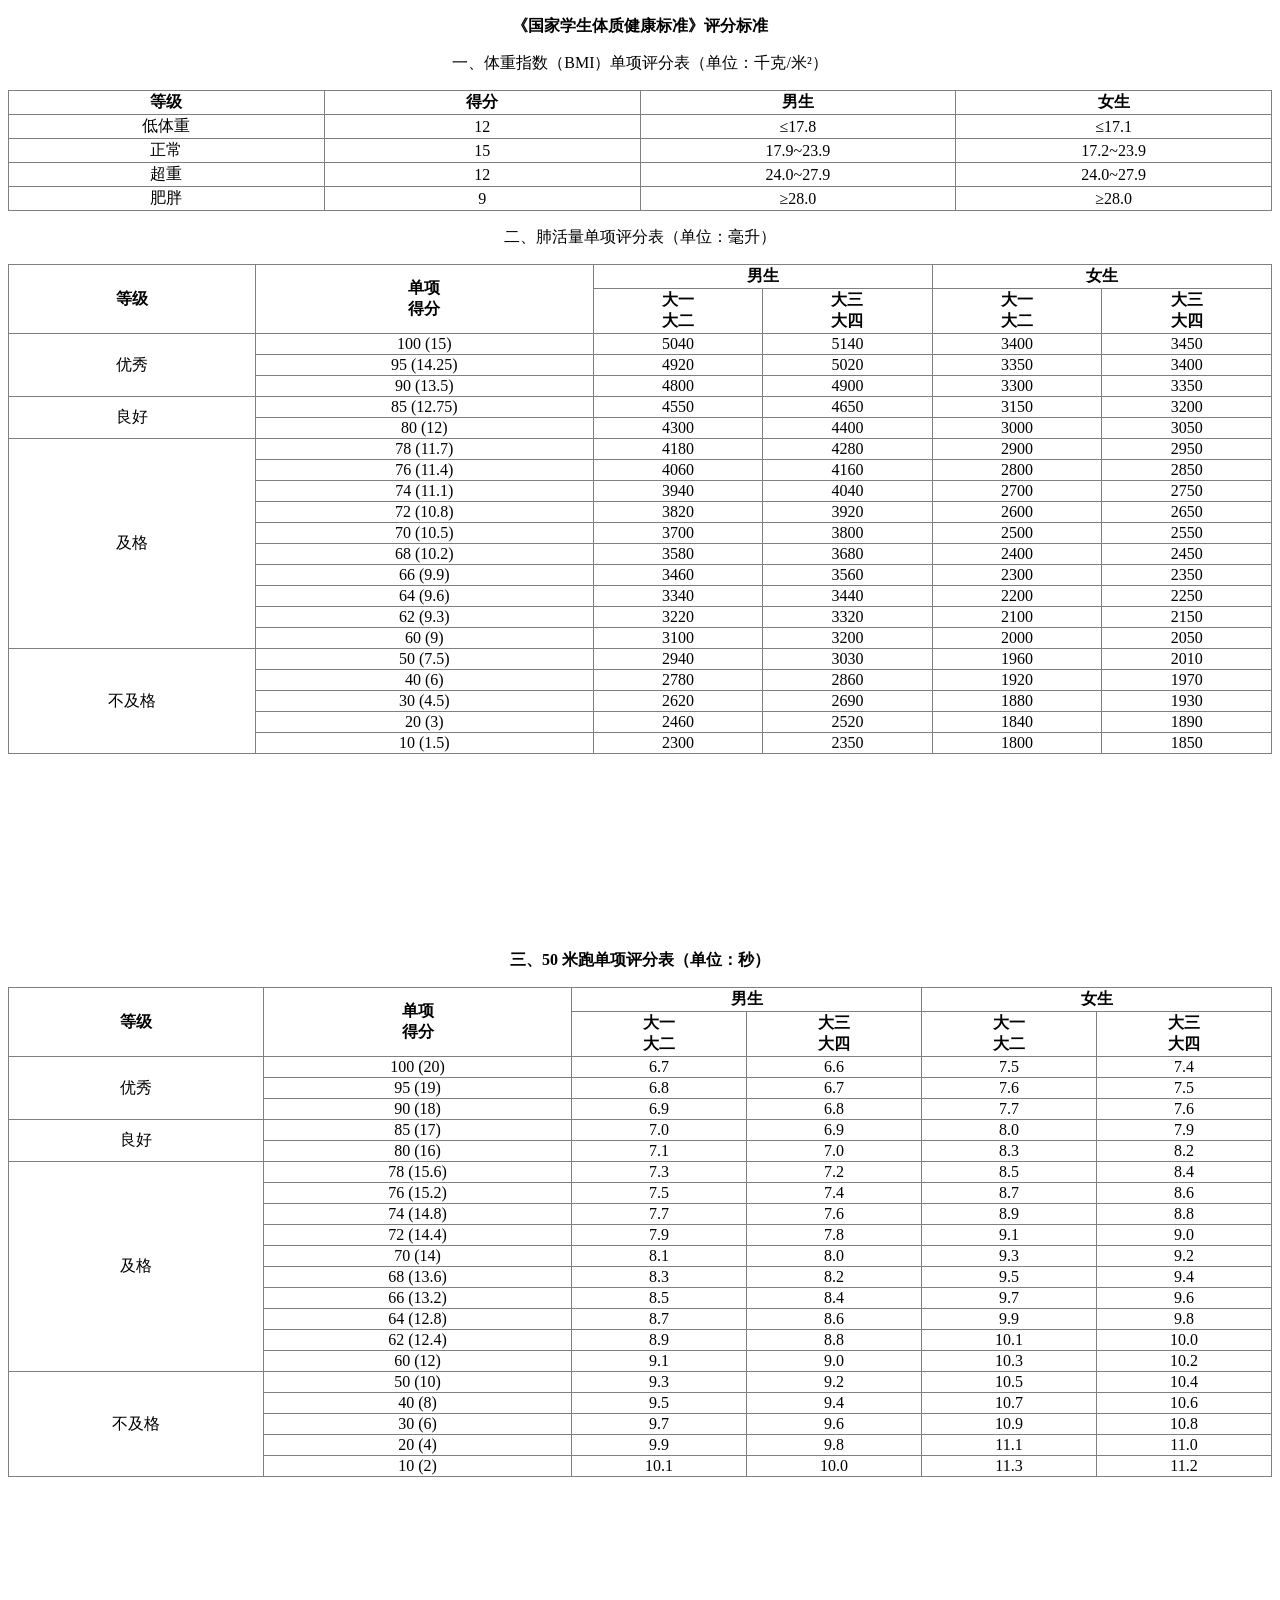
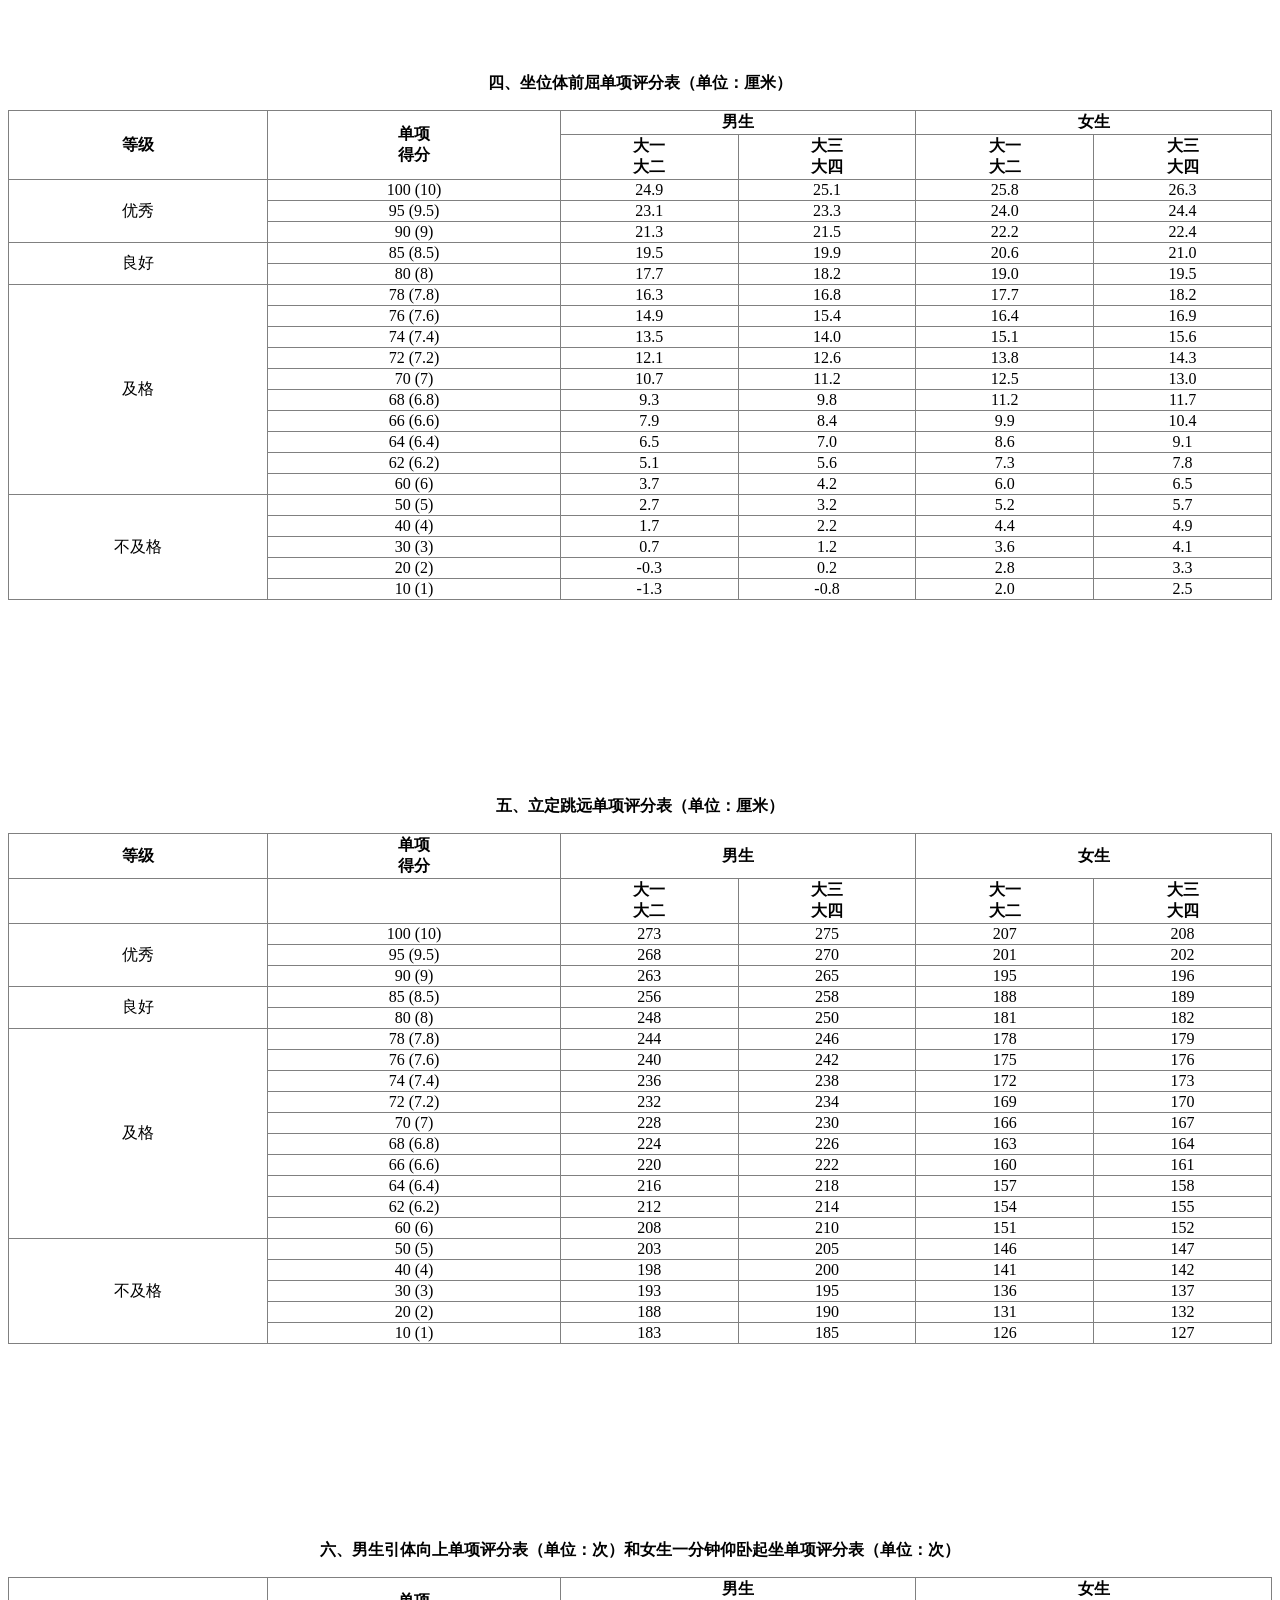
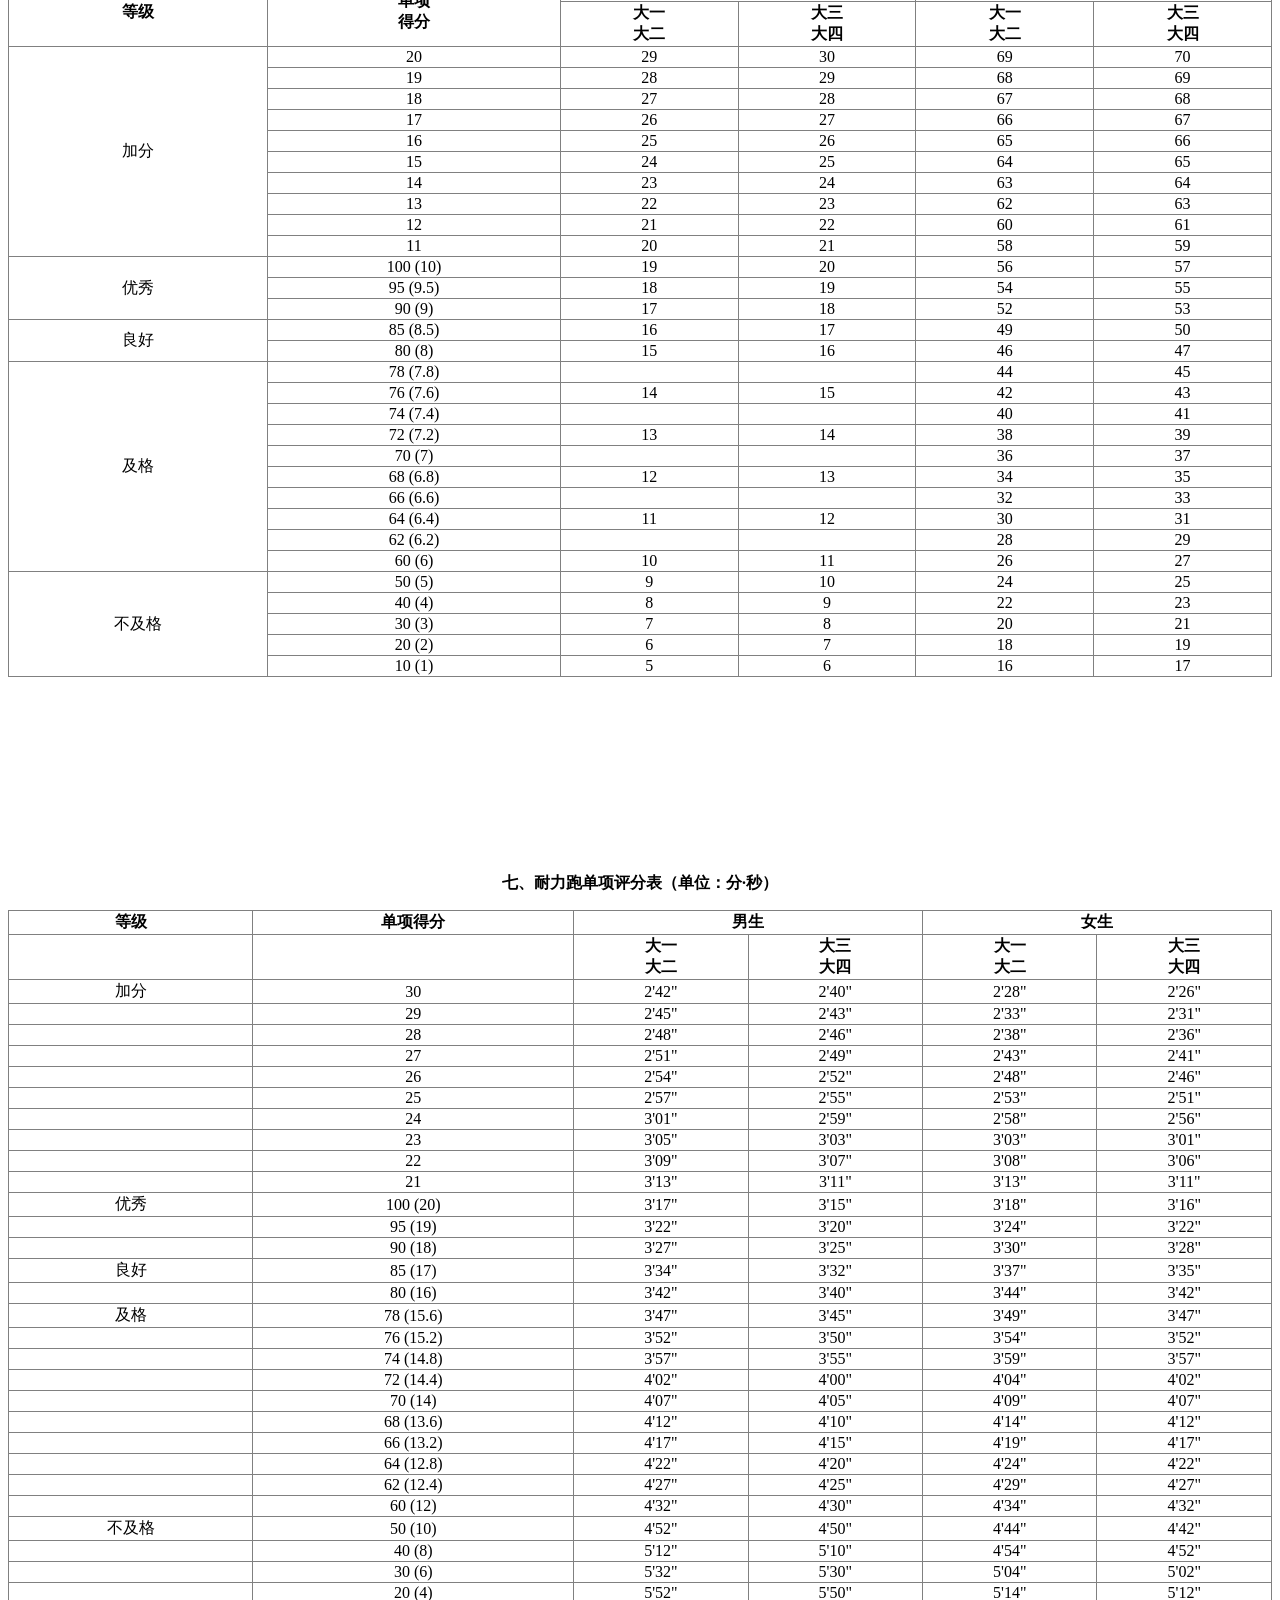
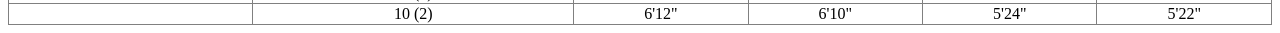
<file: assets/fitness-standards.html>
<!DOCTYPE html>
<html>
<head>
    <meta charset="utf-8">
    <meta http-equiv="Content-Type" content="text/html; charset=utf-8">
</head>
<body>
<p style="text-align: center; font-weight: bold;">《国家学生体质健康标准》评分标准</p>

<p style="text-align: center;">一、体重指数（BMI）单项评分表（单位：千克/米²）</p>
<table border="1" style="width: 100%; border-collapse: collapse; text-align: center;">
  <tr>
    <th style="width: 25%;">等级</th>
    <th style="width: 25%;">得分</th>
    <th style="width: 25%;">男生</th>
    <th style="width: 25%;">女生</th>
  </tr>
  <tr>
    <td>低体重</td>
    <td>12</td>
    <td>≤17.8</td>
    <td>≤17.1</td>
  </tr>
  <tr>
    <td>正常</td>
    <td>15</td>
    <td>17.9~23.9</td>
    <td>17.2~23.9</td>
  </tr>
  <tr>
    <td>超重</td>
    <td>12</td>
    <td>24.0~27.9</td>
    <td>24.0~27.9</td>
  </tr>
  <tr>
    <td>肥胖</td>
    <td>9</td>
    <td>≥28.0</td>
    <td>≥28.0</td>
  </tr>
</table>

<p style="text-align: center;">二、肺活量单项评分表（单位：毫升）</p>
<table border="1" style="width: 100%; border-collapse: collapse; text-align: center;">
  <tr>
    <th rowspan="2">等级</th>
    <th rowspan="2">单项<br>得分</th>
    <th colspan="2">男生</th>
    <th colspan="2">女生</th>
  </tr>
  <tr>
    <th>大一<br>大二</th>
    <th>大三<br>大四</th>
    <th>大一<br>大二</th>
    <th>大三<br>大四</th>
  </tr>
  <tr>
    <td rowspan="3">优秀</td>
    <td>100 (15)</td>
    <td>5040</td>
    <td>5140</td>
    <td>3400</td>
    <td>3450</td>
  </tr>
  <tr>
    <td>95 (14.25)</td>
    <td>4920</td>
    <td>5020</td>
    <td>3350</td>
    <td>3400</td>
  </tr>
  <tr>
    <td>90 (13.5)</td>
    <td>4800</td>
    <td>4900</td>
    <td>3300</td>
    <td>3350</td>
  </tr>
  <tr>
    <td rowspan="2">良好</td>
    <td>85 (12.75)</td>
    <td>4550</td>
    <td>4650</td>
    <td>3150</td>
    <td>3200</td>
  </tr>
  <tr>
    <td>80 (12)</td>
    <td>4300</td>
    <td>4400</td>
    <td>3000</td>
    <td>3050</td>
  </tr>
  <tr>
    <td rowspan="10">及格</td>
    <td>78 (11.7)</td>
    <td>4180</td>
    <td>4280</td>
    <td>2900</td>
    <td>2950</td>
  </tr>
  <tr>
    <td>76 (11.4)</td>
    <td>4060</td>
    <td>4160</td>
    <td>2800</td>
    <td>2850</td>
  </tr>
  <tr>
    <td>74 (11.1)</td>
    <td>3940</td>
    <td>4040</td>
    <td>2700</td>
    <td>2750</td>
  </tr>
  <tr>
    <td>72 (10.8)</td>
    <td>3820</td>
    <td>3920</td>
    <td>2600</td>
    <td>2650</td>
  </tr>
  <tr>
    <td>70 (10.5)</td>
    <td>3700</td>
    <td>3800</td>
    <td>2500</td>
    <td>2550</td>
  </tr>
  <tr>
    <td>68 (10.2)</td>
    <td>3580</td>
    <td>3680</td>
    <td>2400</td>
    <td>2450</td>
  </tr>
  <tr>
    <td>66 (9.9)</td>
    <td>3460</td>
    <td>3560</td>
    <td>2300</td>
    <td>2350</td>
  </tr>
  <tr>
    <td>64 (9.6)</td>
    <td>3340</td>
    <td>3440</td>
    <td>2200</td>
    <td>2250</td>
  </tr>
  <tr>
    <td>62 (9.3)</td>
    <td>3220</td>
    <td>3320</td>
    <td>2100</td>
    <td>2150</td>
  </tr>
  <tr>
    <td>60 (9)</td>
    <td>3100</td>
    <td>3200</td>
    <td>2000</td>
    <td>2050</td>
  </tr>
  <tr>
    <td rowspan="5">不及格</td>
    <td>50 (7.5)</td>
    <td>2940</td>
    <td>3030</td>
    <td>1960</td>
    <td>2010</td>
  </tr>
  <tr>
    <td>40 (6)</td>
    <td>2780</td>
    <td>2860</td>
    <td>1920</td>
    <td>1970</td>
  </tr>
  <tr>
    <td>30 (4.5)</td>
    <td>2620</td>
    <td>2690</td>
    <td>1880</td>
    <td>1930</td>
  </tr>
  <tr>
    <td>20 (3)</td>
    <td>2460</td>
    <td>2520</td>
    <td>1840</td>
    <td>1890</td>
  </tr>
  <tr>
    <td>10 (1.5)</td>
    <td>2300</td>
    <td>2350</td>
    <td>1800</td>
    <td>1850</td>
  </tr>
</table><br><br><br><br><br><br><br><br><br><br><p style="text-align: center; font-weight: bold;">三、50 米跑单项评分表（单位：秒）</p>

<table border="1" style="border-collapse: collapse; width: 100%; text-align: center;">
  <thead>
    <tr>
      <th rowspan="2">等级</th>
      <th rowspan="2">单项<br>得分</th>
      <th colspan="2">男生</th>
      <th colspan="2">女生</th>
    </tr>
    <tr>
      <th>大一<br>大二</th>
      <th>大三<br>大四</th>
      <th>大一<br>大二</th>
      <th>大三<br>大四</th>
    </tr>
  </thead>
  <tbody>
    <tr>
      <td rowspan="3">优秀</td>
      <td>100 (20)</td>
      <td>6.7</td>
      <td>6.6</td>
      <td>7.5</td>
      <td>7.4</td>
    </tr>
    <tr>
      <td>95 (19)</td>
      <td>6.8</td>
      <td>6.7</td>
      <td>7.6</td>
      <td>7.5</td>
    </tr>
    <tr>
      <td>90 (18)</td>
      <td>6.9</td>
      <td>6.8</td>
      <td>7.7</td>
      <td>7.6</td>
    </tr>
    <tr>
      <td rowspan="2">良好</td>
      <td>85 (17)</td>
      <td>7.0</td>
      <td>6.9</td>
      <td>8.0</td>
      <td>7.9</td>
    </tr>
    <tr>
      <td>80 (16)</td>
      <td>7.1</td>
      <td>7.0</td>
      <td>8.3</td>
      <td>8.2</td>
    </tr>
    <tr>
      <td rowspan="10">及格</td>
      <td>78 (15.6)</td>
      <td>7.3</td>
      <td>7.2</td>
      <td>8.5</td>
      <td>8.4</td>
    </tr>
    <tr>
      <td>76 (15.2)</td>
      <td>7.5</td>
      <td>7.4</td>
      <td>8.7</td>
      <td>8.6</td>
    </tr>
    <tr>
      <td>74 (14.8)</td>
      <td>7.7</td>
      <td>7.6</td>
      <td>8.9</td>
      <td>8.8</td>
    </tr>
    <tr>
      <td>72 (14.4)</td>
      <td>7.9</td>
      <td>7.8</td>
      <td>9.1</td>
      <td>9.0</td>
    </tr>
    <tr>
      <td>70 (14)</td>
      <td>8.1</td>
      <td>8.0</td>
      <td>9.3</td>
      <td>9.2</td>
    </tr>
    <tr>
      <td>68 (13.6)</td>
      <td>8.3</td>
      <td>8.2</td>
      <td>9.5</td>
      <td>9.4</td>
    </tr>
    <tr>
      <td>66 (13.2)</td>
      <td>8.5</td>
      <td>8.4</td>
      <td>9.7</td>
      <td>9.6</td>
    </tr>
    <tr>
      <td>64 (12.8)</td>
      <td>8.7</td>
      <td>8.6</td>
      <td>9.9</td>
      <td>9.8</td>
    </tr>
    <tr>
      <td>62 (12.4)</td>
      <td>8.9</td>
      <td>8.8</td>
      <td>10.1</td>
      <td>10.0</td>
    </tr>
    <tr>
      <td>60 (12)</td>
      <td>9.1</td>
      <td>9.0</td>
      <td>10.3</td>
      <td>10.2</td>
    </tr>
    <tr>
      <td rowspan="5">不及格</td>
      <td>50 (10)</td>
      <td>9.3</td>
      <td>9.2</td>
      <td>10.5</td>
      <td>10.4</td>
    </tr>
    <tr>
      <td>40 (8)</td>
      <td>9.5</td>
      <td>9.4</td>
      <td>10.7</td>
      <td>10.6</td>
    </tr>
    <tr>
      <td>30 (6)</td>
      <td>9.7</td>
      <td>9.6</td>
      <td>10.9</td>
      <td>10.8</td>
    </tr>
    <tr>
      <td>20 (4)</td>
      <td>9.9</td>
      <td>9.8</td>
      <td>11.1</td>
      <td>11.0</td>
    </tr>
    <tr>
      <td>10 (2)</td>
      <td>10.1</td>
      <td>10.0</td>
      <td>11.3</td>
      <td>11.2</td>
    </tr>
  </tbody>
</table><br><br><br><br><br><br><br><br><br><br><p style="text-align: center; font-weight: bold;">四、坐位体前屈单项评分表（单位：厘米）</p>

<table border="1" style="border-collapse: collapse; width: 100%; text-align: center;">
  <thead>
    <tr>
      <th rowspan="2">等级</th>
      <th rowspan="2">单项<br>得分</th>
      <th colspan="2">男生</th>
      <th colspan="2">女生</th>
    </tr>
    <tr>
      <th>大一<br>大二</th>
      <th>大三<br>大四</th>
      <th>大一<br>大二</th>
      <th>大三<br>大四</th>
    </tr>
  </thead>
  <tbody>
    <tr>
      <td rowspan="3">优秀</td>
      <td>100 (10)</td>
      <td>24.9</td>
      <td>25.1</td>
      <td>25.8</td>
      <td>26.3</td>
    </tr>
    <tr>
      <td>95 (9.5)</td>
      <td>23.1</td>
      <td>23.3</td>
      <td>24.0</td>
      <td>24.4</td>
    </tr>
    <tr>
      <td>90 (9)</td>
      <td>21.3</td>
      <td>21.5</td>
      <td>22.2</td>
      <td>22.4</td>
    </tr>
    <tr>
      <td rowspan="2">良好</td>
      <td>85 (8.5)</td>
      <td>19.5</td>
      <td>19.9</td>
      <td>20.6</td>
      <td>21.0</td>
    </tr>
    <tr>
      <td>80 (8)</td>
      <td>17.7</td>
      <td>18.2</td>
      <td>19.0</td>
      <td>19.5</td>
    </tr>
    <tr>
      <td rowspan="10">及格</td>
      <td>78 (7.8)</td>
      <td>16.3</td>
      <td>16.8</td>
      <td>17.7</td>
      <td>18.2</td>
    </tr>
    <tr>
      <td>76 (7.6)</td>
      <td>14.9</td>
      <td>15.4</td>
      <td>16.4</td>
      <td>16.9</td>
    </tr>
    <tr>
      <td>74 (7.4)</td>
      <td>13.5</td>
      <td>14.0</td>
      <td>15.1</td>
      <td>15.6</td>
    </tr>
    <tr>
      <td>72 (7.2)</td>
      <td>12.1</td>
      <td>12.6</td>
      <td>13.8</td>
      <td>14.3</td>
    </tr>
    <tr>
      <td>70 (7)</td>
      <td>10.7</td>
      <td>11.2</td>
      <td>12.5</td>
      <td>13.0</td>
    </tr>
    <tr>
      <td>68 (6.8)</td>
      <td>9.3</td>
      <td>9.8</td>
      <td>11.2</td>
      <td>11.7</td>
    </tr>
    <tr>
      <td>66 (6.6)</td>
      <td>7.9</td>
      <td>8.4</td>
      <td>9.9</td>
      <td>10.4</td>
    </tr>
    <tr>
      <td>64 (6.4)</td>
      <td>6.5</td>
      <td>7.0</td>
      <td>8.6</td>
      <td>9.1</td>
    </tr>
    <tr>
      <td>62 (6.2)</td>
      <td>5.1</td>
      <td>5.6</td>
      <td>7.3</td>
      <td>7.8</td>
    </tr>
    <tr>
      <td>60 (6)</td>
      <td>3.7</td>
      <td>4.2</td>
      <td>6.0</td>
      <td>6.5</td>
    </tr>
    <tr>
      <td rowspan="5">不及格</td>
      <td>50 (5)</td>
      <td>2.7</td>
      <td>3.2</td>
      <td>5.2</td>
      <td>5.7</td>
    </tr>
    <tr>
      <td>40 (4)</td>
      <td>1.7</td>
      <td>2.2</td>
      <td>4.4</td>
      <td>4.9</td>
    </tr>
    <tr>
      <td>30 (3)</td>
      <td>0.7</td>
      <td>1.2</td>
      <td>3.6</td>
      <td>4.1</td>
    </tr>
    <tr>
      <td>20 (2)</td>
      <td>-0.3</td>
      <td>0.2</td>
      <td>2.8</td>
      <td>3.3</td>
    </tr>
    <tr>
      <td>10 (1)</td>
      <td>-1.3</td>
      <td>-0.8</td>
      <td>2.0</td>
      <td>2.5</td>
    </tr>
  </tbody>
</table><br><br><br><br><br><br><br><br><br><br><p style="text-align: center; font-weight: bold;">五、立定跳远单项评分表（单位：厘米）</p>
<table border="1" style="border-collapse: collapse; width: 100%; text-align: center;">
  <thead>
    <tr>
      <th>等级</th>
      <th>单项<br>得分</th>
      <th colspan="2">男生</th>
      <th colspan="2">女生</th>
    </tr>
    <tr>
      <th></th>
      <th></th>
      <th>大一<br>大二</th>
      <th>大三<br>大四</th>
      <th>大一<br>大二</th>
      <th>大三<br>大四</th>
    </tr>
  </thead>
  <tbody>
    <tr>
      <td rowspan="3">优秀</td>
      <td>100 (10)</td>
      <td>273</td>
      <td>275</td>
      <td>207</td>
      <td>208</td>
    </tr>
    <tr>
      <td>95 (9.5)</td>
      <td>268</td>
      <td>270</td>
      <td>201</td>
      <td>202</td>
    </tr>
    <tr>
      <td>90 (9)</td>
      <td>263</td>
      <td>265</td>
      <td>195</td>
      <td>196</td>
    </tr>
    <tr>
      <td rowspan="2">良好</td>
      <td>85 (8.5)</td>
      <td>256</td>
      <td>258</td>
      <td>188</td>
      <td>189</td>
    </tr>
    <tr>
      <td>80 (8)</td>
      <td>248</td>
      <td>250</td>
      <td>181</td>
      <td>182</td>
    </tr>
    <tr>
      <td rowspan="10">及格</td>
      <td>78 (7.8)</td>
      <td>244</td>
      <td>246</td>
      <td>178</td>
      <td>179</td>
    </tr>
    <tr>
      <td>76 (7.6)</td>
      <td>240</td>
      <td>242</td>
      <td>175</td>
      <td>176</td>
    </tr>
    <tr>
      <td>74 (7.4)</td>
      <td>236</td>
      <td>238</td>
      <td>172</td>
      <td>173</td>
    </tr>
    <tr>
      <td>72 (7.2)</td>
      <td>232</td>
      <td>234</td>
      <td>169</td>
      <td>170</td>
    </tr>
    <tr>
      <td>70 (7)</td>
      <td>228</td>
      <td>230</td>
      <td>166</td>
      <td>167</td>
    </tr>
    <tr>
      <td>68 (6.8)</td>
      <td>224</td>
      <td>226</td>
      <td>163</td>
      <td>164</td>
    </tr>
    <tr>
      <td>66 (6.6)</td>
      <td>220</td>
      <td>222</td>
      <td>160</td>
      <td>161</td>
    </tr>
    <tr>
      <td>64 (6.4)</td>
      <td>216</td>
      <td>218</td>
      <td>157</td>
      <td>158</td>
    </tr>
    <tr>
      <td>62 (6.2)</td>
      <td>212</td>
      <td>214</td>
      <td>154</td>
      <td>155</td>
    </tr>
    <tr>
      <td>60 (6)</td>
      <td>208</td>
      <td>210</td>
      <td>151</td>
      <td>152</td>
    </tr>
    <tr>
      <td rowspan="5">不及格</td>
      <td>50 (5)</td>
      <td>203</td>
      <td>205</td>
      <td>146</td>
      <td>147</td>
    </tr>
    <tr>
      <td>40 (4)</td>
      <td>198</td>
      <td>200</td>
      <td>141</td>
      <td>142</td>
    </tr>
    <tr>
      <td>30 (3)</td>
      <td>193</td>
      <td>195</td>
      <td>136</td>
      <td>137</td>
    </tr>
    <tr>
      <td>20 (2)</td>
      <td>188</td>
      <td>190</td>
      <td>131</td>
      <td>132</td>
    </tr>
    <tr>
      <td>10 (1)</td>
      <td>183</td>
      <td>185</td>
      <td>126</td>
      <td>127</td>
    </tr>
  </tbody>
</table><br><br><br><br><br><br><br><br><br><br><p style="text-align: center; font-weight: bold;">六、男生引体向上单项评分表（单位：次）和女生一分钟仰卧起坐单项评分表（单位：次）</p>

<table border="1" style="border-collapse: collapse; width: 100%; text-align: center;">
  <thead>
    <tr>
      <th rowspan="2">等级</th>
      <th rowspan="2">单项<br>得分</th>
      <th colspan="2">男生</th>
      <th colspan="2">女生</th>
    </tr>
    <tr>
      <th>大一<br>大二</th>
      <th>大三<br>大四</th>
      <th>大一<br>大二</th>
      <th>大三<br>大四</th>
    </tr>
  </thead>
  <tbody>
    <tr>
      <td rowspan="10">加分</td>
      <td>20</td>
      <td>29</td>
      <td>30</td>
      <td>69</td>
      <td>70</td>
    </tr>
    <tr>
      <td>19</td>
      <td>28</td>
      <td>29</td>
      <td>68</td>
      <td>69</td>
    </tr>
    <tr>
      <td>18</td>
      <td>27</td>
      <td>28</td>
      <td>67</td>
      <td>68</td>
    </tr>
    <tr>
      <td>17</td>
      <td>26</td>
      <td>27</td>
      <td>66</td>
      <td>67</td>
    </tr>
    <tr>
      <td>16</td>
      <td>25</td>
      <td>26</td>
      <td>65</td>
      <td>66</td>
    </tr>
    <tr>
      <td>15</td>
      <td>24</td>
      <td>25</td>
      <td>64</td>
      <td>65</td>
    </tr>
    <tr>
      <td>14</td>
      <td>23</td>
      <td>24</td>
      <td>63</td>
      <td>64</td>
    </tr>
    <tr>
      <td>13</td>
      <td>22</td>
      <td>23</td>
      <td>62</td>
      <td>63</td>
    </tr>
    <tr>
      <td>12</td>
      <td>21</td>
      <td>22</td>
      <td>60</td>
      <td>61</td>
    </tr>
    <tr>
      <td>11</td>
      <td>20</td>
      <td>21</td>
      <td>58</td>
      <td>59</td>
    </tr>
    <tr>
      <td rowspan="3">优秀</td>
      <td>100 (10)</td>
      <td>19</td>
      <td>20</td>
      <td>56</td>
      <td>57</td>
    </tr>
    <tr>
      <td>95 (9.5)</td>
      <td>18</td>
      <td>19</td>
      <td>54</td>
      <td>55</td>
    </tr>
    <tr>
      <td>90 (9)</td>
      <td>17</td>
      <td>18</td>
      <td>52</td>
      <td>53</td>
    </tr>
    <tr>
      <td rowspan="2">良好</td>
      <td>85 (8.5)</td>
      <td>16</td>
      <td>17</td>
      <td>49</td>
      <td>50</td>
    </tr>
    <tr>
      <td>80 (8)</td>
      <td>15</td>
      <td>16</td>
      <td>46</td>
      <td>47</td>
    </tr>
    <tr>
      <td rowspan="10">及格</td>
      <td>78 (7.8)</td>
      <td></td>
      <td></td>
      <td>44</td>
      <td>45</td>
    </tr>
    <tr>
      <td>76 (7.6)</td>
      <td>14</td>
      <td>15</td>
      <td>42</td>
      <td>43</td>
    </tr>
    <tr>
      <td>74 (7.4)</td>
      <td></td>
      <td></td>
      <td>40</td>
      <td>41</td>
    </tr>
    <tr>
      <td>72 (7.2)</td>
      <td>13</td>
      <td>14</td>
      <td>38</td>
      <td>39</td>
    </tr>
    <tr>
      <td>70 (7)</td>
      <td></td>
      <td></td>
      <td>36</td>
      <td>37</td>
    </tr>
    <tr>
      <td>68 (6.8)</td>
      <td>12</td>
      <td>13</td>
      <td>34</td>
      <td>35</td>
    </tr>
    <tr>
      <td>66 (6.6)</td>
      <td></td>
      <td></td>
      <td>32</td>
      <td>33</td>
    </tr>
    <tr>
      <td>64 (6.4)</td>
      <td>11</td>
      <td>12</td>
      <td>30</td>
      <td>31</td>
    </tr>
    <tr>
      <td>62 (6.2)</td>
      <td></td>
      <td></td>
      <td>28</td>
      <td>29</td>
    </tr>
    <tr>
      <td>60 (6)</td>
      <td>10</td>
      <td>11</td>
      <td>26</td>
      <td>27</td>
    </tr>
    <tr>
      <td rowspan="5">不及格</td>
      <td>50 (5)</td>
      <td>9</td>
      <td>10</td>
      <td>24</td>
      <td>25</td>
    </tr>
    <tr>
      <td>40 (4)</td>
      <td>8</td>
      <td>9</td>
      <td>22</td>
      <td>23</td>
    </tr>
    <tr>
      <td>30 (3)</td>
      <td>7</td>
      <td>8</td>
      <td>20</td>
      <td>21</td>
    </tr>
    <tr>
      <td>20 (2)</td>
      <td>6</td>
      <td>7</td>
      <td>18</td>
      <td>19</td>
    </tr>
    <tr>
      <td>10 (1)</td>
      <td>5</td>
      <td>6</td>
      <td>16</td>
      <td>17</td>
    </tr>
  </tbody>
</table><br><br><br><br><br><br><br><br><br><br><p style="text-align: center; font-weight: bold;">七、耐力跑单项评分表（单位：分·秒）</p>

<table border="1" style="border-collapse: collapse; width: 100%; text-align: center;">
  <thead>
    <tr>
      <th>等级</th>
      <th>单项得分</th>
      <th colspan="2">男生</th>
      <th colspan="2">女生</th>
    </tr>
    <tr>
      <th></th>
      <th></th>
      <th>大一<br>大二</th>
      <th>大三<br>大四</th>
      <th>大一<br>大二</th>
      <th>大三<br>大四</th>
    </tr>
  </thead>
  <tbody>
    <tr>
      <td>加分</td>
      <td>30</td>
      <td>2'42"</td>
      <td>2'40"</td>
      <td>2'28"</td>
      <td>2'26"</td>
    </tr>
    <tr>
      <td></td>
      <td>29</td>
      <td>2'45"</td>
      <td>2'43"</td>
      <td>2'33"</td>
      <td>2'31"</td>
    </tr>
    <tr>
      <td></td>
      <td>28</td>
      <td>2'48"</td>
      <td>2'46"</td>
      <td>2'38"</td>
      <td>2'36"</td>
    </tr>
    <tr>
      <td></td>
      <td>27</td>
      <td>2'51"</td>
      <td>2'49"</td>
      <td>2'43"</td>
      <td>2'41"</td>
    </tr>
    <tr>
      <td></td>
      <td>26</td>
      <td>2'54"</td>
      <td>2'52"</td>
      <td>2'48"</td>
      <td>2'46"</td>
    </tr>
    <tr>
      <td></td>
      <td>25</td>
      <td>2'57"</td>
      <td>2'55"</td>
      <td>2'53"</td>
      <td>2'51"</td>
    </tr>
    <tr>
      <td></td>
      <td>24</td>
      <td>3'01"</td>
      <td>2'59"</td>
      <td>2'58"</td>
      <td>2'56"</td>
    </tr>
    <tr>
      <td></td>
      <td>23</td>
      <td>3'05"</td>
      <td>3'03"</td>
      <td>3'03"</td>
      <td>3'01"</td>
    </tr>
    <tr>
      <td></td>
      <td>22</td>
      <td>3'09"</td>
      <td>3'07"</td>
      <td>3'08"</td>
      <td>3'06"</td>
    </tr>
    <tr>
      <td></td>
      <td>21</td>
      <td>3'13"</td>
      <td>3'11"</td>
      <td>3'13"</td>
      <td>3'11"</td>
    </tr>
    <tr>
      <td>优秀</td>
      <td>100 (20)</td>
      <td>3'17"</td>
      <td>3'15"</td>
      <td>3'18"</td>
      <td>3'16"</td>
    </tr>
    <tr>
      <td></td>
      <td>95 (19)</td>
      <td>3'22"</td>
      <td>3'20"</td>
      <td>3'24"</td>
      <td>3'22"</td>
    </tr>
    <tr>
      <td></td>
      <td>90 (18)</td>
      <td>3'27"</td>
      <td>3'25"</td>
      <td>3'30"</td>
      <td>3'28"</td>
    </tr>
    <tr>
      <td>良好</td>
      <td>85 (17)</td>
      <td>3'34"</td>
      <td>3'32"</td>
      <td>3'37"</td>
      <td>3'35"</td>
    </tr>
    <tr>
      <td></td>
      <td>80 (16)</td>
      <td>3'42"</td>
      <td>3'40"</td>
      <td>3'44"</td>
      <td>3'42"</td>
    </tr>
    <tr>
      <td>及格</td>
      <td>78 (15.6)</td>
      <td>3'47"</td>
      <td>3'45"</td>
      <td>3'49"</td>
      <td>3'47"</td>
    </tr>
    <tr>
      <td></td>
      <td>76 (15.2)</td>
      <td>3'52"</td>
      <td>3'50"</td>
      <td>3'54"</td>
      <td>3'52"</td>
    </tr>
    <tr>
      <td></td>
      <td>74 (14.8)</td>
      <td>3'57"</td>
      <td>3'55"</td>
      <td>3'59"</td>
      <td>3'57"</td>
    </tr>
    <tr>
      <td></td>
      <td>72 (14.4)</td>
      <td>4'02"</td>
      <td>4'00"</td>
      <td>4'04"</td>
      <td>4'02"</td>
    </tr>
    <tr>
      <td></td>
      <td>70 (14)</td>
      <td>4'07"</td>
      <td>4'05"</td>
      <td>4'09"</td>
      <td>4'07"</td>
    </tr>
    <tr>
      <td></td>
      <td>68 (13.6)</td>
      <td>4'12"</td>
      <td>4'10"</td>
      <td>4'14"</td>
      <td>4'12"</td>
    </tr>
    <tr>
      <td></td>
      <td>66 (13.2)</td>
      <td>4'17"</td>
      <td>4'15"</td>
      <td>4'19"</td>
      <td>4'17"</td>
    </tr>
    <tr>
      <td></td>
      <td>64 (12.8)</td>
      <td>4'22"</td>
      <td>4'20"</td>
      <td>4'24"</td>
      <td>4'22"</td>
    </tr>
    <tr>
      <td></td>
      <td>62 (12.4)</td>
      <td>4'27"</td>
      <td>4'25"</td>
      <td>4'29"</td>
      <td>4'27"</td>
    </tr>
    <tr>
      <td></td>
      <td>60 (12)</td>
      <td>4'32"</td>
      <td>4'30"</td>
      <td>4'34"</td>
      <td>4'32"</td>
    </tr>
    <tr>
      <td>不及格</td>
      <td>50 (10)</td>
      <td>4'52"</td>
      <td>4'50"</td>
      <td>4'44"</td>
      <td>4'42"</td>
    </tr>
    <tr>
      <td></td>
      <td>40 (8)</td>
      <td>5'12"</td>
      <td>5'10"</td>
      <td>4'54"</td>
      <td>4'52"</td>
    </tr>
    <tr>
      <td></td>
      <td>30 (6)</td>
      <td>5'32"</td>
      <td>5'30"</td>
      <td>5'04"</td>
      <td>5'02"</td>
    </tr>
    <tr>
      <td></td>
      <td>20 (4)</td>
      <td>5'52"</td>
      <td>5'50"</td>
      <td>5'14"</td>
      <td>5'12"</td>
    </tr>
    <tr>
      <td></td>
      <td>10 (2)</td>
      <td>6'12"</td>
      <td>6'10"</td>
      <td>5'24"</td>
      <td>5'22"</td>
    </tr>
  </tbody>
</table>
</body>
</html>
</file>
